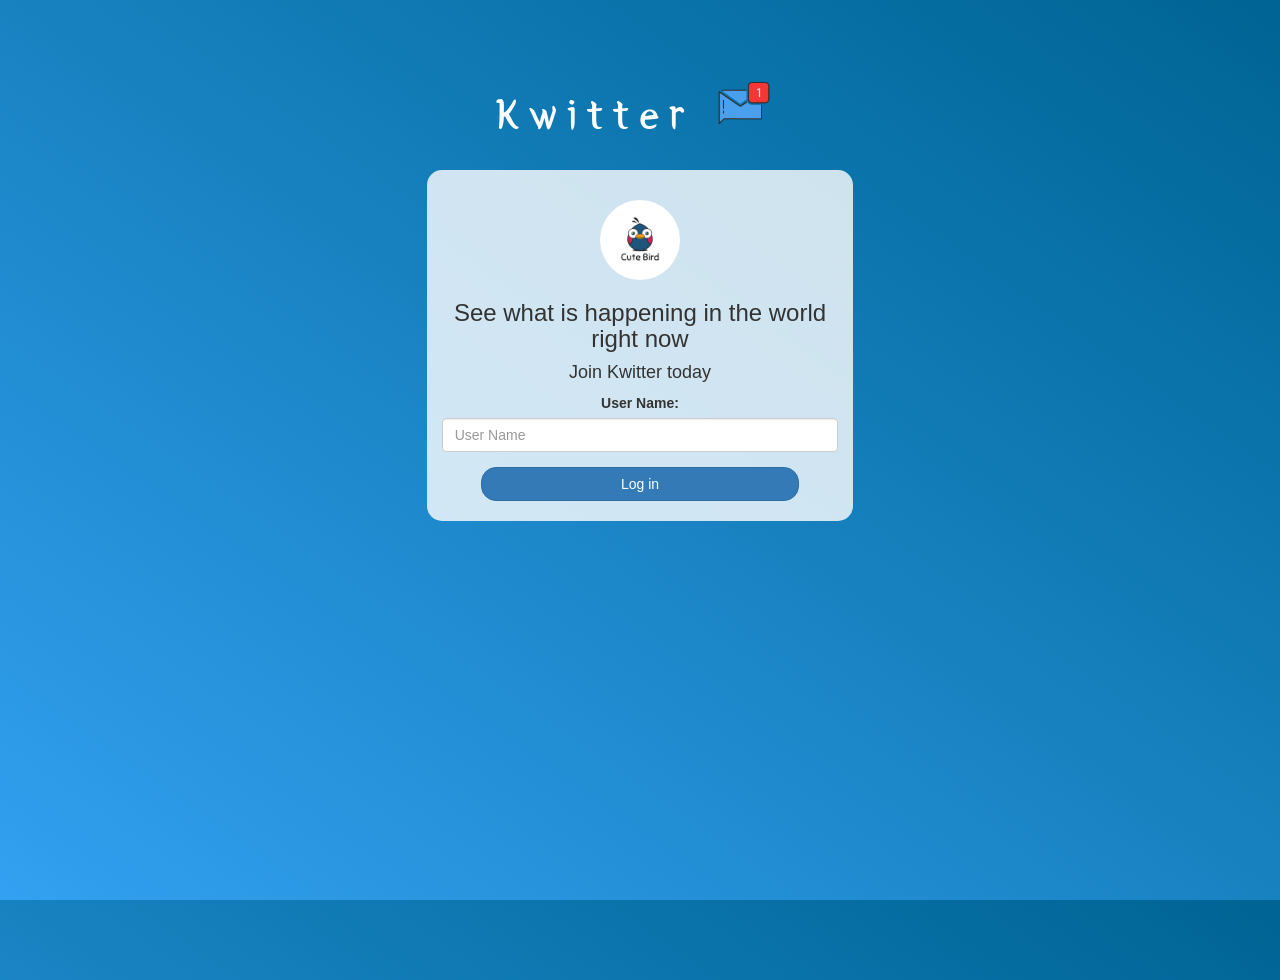
<file: index.html>
<!DOCTYPE html>
<html>
<head>
	<title>Kwitter</title>
<link href="https://fonts.googleapis.com/css?family=Yeon+Sung&display=swap" rel="stylesheet"><meta name="viewport" content="width=device-width, initial-scale=1">

<link rel="stylesheet" href="https://maxcdn.bootstrapcdn.com/bootstrap/3.4.0/css/bootstrap.min.css">
<script src="https://ajax.googleapis.com/ajax/libs/jquery/3.4.1/jquery.min.js"></script>
<script src="https://maxcdn.bootstrapcdn.com/bootstrap/3.4.0/js/bootstrap.min.js"></script>

<link rel="stylesheet" type="text/css" href="style.css">
<script src="kwitter.js"></script>
</head>
<body>
<center>
	<h1 class="header">	
		Kwitter	<sup>
	<img src="m2.png">
	</sup>
</h1>
	<div class="col-lg-4 col-md-6 col-sm-6 col-xs-11 login_div">
	<img src="logo.png" class="logo">
		<h3 >See what is happening in the world right now</h3>
		<h4 >Join Kwitter today</h4>
		<div class="form-group">
		  <label >User Name:</label>
		  <input type="text" id="user_name" class="form-control" placeholder="User Name">

		</div>
		<button id="login_button" class="btn btn-primary" onclick="add_user();">Log in</button>
		<br><br>
	</div>
</center>
</body>
</html>
</file>
<file: style.css>
html, body
{
  height: 100%;
  margin: 0;
}

body
{
background-image: linear-gradient(to right top, #33a0f1, #2591d9, #1882c1, #0a73aa, #006494);
}

.header
{
	color: white;font-family: 'Yeon Sung';font-size: 45px;letter-spacing: 10px;margin-top: 80px;
}
.header img
{
	width: 80px;margin-left: -15px;
}

.login_div
{
	background: rgba(255,255,255,0.8);float: none;border-radius: 15px;
}

.logo
{
	width: 80px;margin-top: 30px;border-radius: 40px;
}

#login_button
{
	width: 80%;border-radius: 15px;
}

.room_name
{
	cursor: pointer;
	font-size: 20px;
}


#logout
{
	font-size: 20px; float: right;
}


#output
{
	padding: 10px; width:80%;background: rgba(255,255,255,0.8);border-radius: 15px;
}

.input_div_room_page
{
	width: 80%;
}

.input_div label
{
	color: white;font-size: 20px;
}


.input_div_message_page
{
	position:fixed;bottom: 40px;width: 100%;background: rgba(255,255,255,0.8);
}
.input_div_message_page label
{
	color: black;
}
.input_div_message_page #msg
{
	width: 80%;
}
.input_div_message_page button
{
	margin-top: 15px;
	width: 50%; 
}
.color_white
{
	color: white
}

.user_tick
{
	width:20px;
}
.message_h4
{
	padding-left:5px;color:grey;
}
</file>
